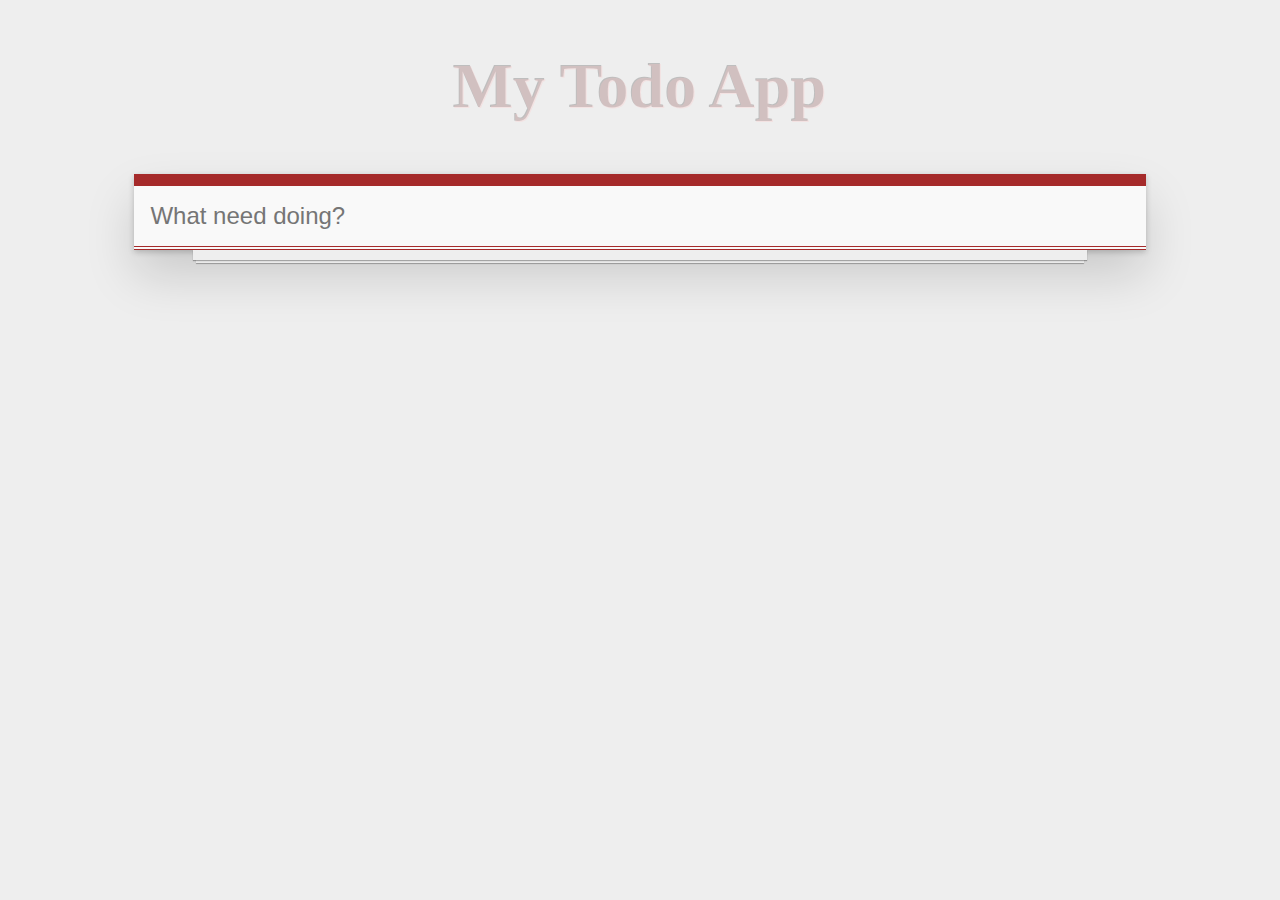
<file: index.html>
<head>
  <link rel="stylesheet" href="main.css">
</head>
<body>
  <div id="todolist">
  </div>
  <script src="react.min.js"></script>
  <script src="JSXTransformer.js"></script>
  <script type="text/jsx" src="example2.js"></script>
</body>
</file>
<file: main.css>
body {
  background-color: #eeeeee;
}

h2 {
  text-align: center;
  margin: 50px 0px;
  color: rgba(255, 200, 200, 0.3);
  text-shadow: -1px -1px rgba(0, 0, 0, 0.2);
  font-size: 4em;
}

.todo-list {
  width: 80%;
  background-color: rgba(255, 255, 255, 0.9);
  box-shadow: 0 2px 6px 0 rgba(0, 0, 0, 0.2), 0 25px 50px 0 rgba(0, 0, 0, 0.15);
  margin: auto;
  display: block;
}

.todo-prompt {
  margin: 0;
  border: none;
  border-top: 12px solid brown;
  border-bottom: 4px double brown;
  padding: 16px;
  font-size: 24px;
  width: 100%;
  background-color: rgba(0, 0, 0, 0.02);
}

.todo-item {
  padding: 16px;
  font-size: 24px;
  border-bottom: 1px solid gray;
}

.todo-item-completed {
  text-decoration: line-through;
}

.todo-item:hover .todo-item-destroy {
  display: block;
}

.todo-item-destroy {
  float: right;
  width: 25px;
  height: 25px;
  padding: 0;
  border: 0;
  margin: auto 0;
  background-color: white;
  -webkit-transition: all 0.2s;
  transition: all 0.2s;
  display: none;
  font-size: 22px;
  color: rgba(199, 107, 107, 0.9);
}

.todo-item-destroy:hover {
  -webkit-transform: scale(1.3);
  transform: scale(1.3);
  text-shadow: 0 0 1px #000,
           0 0 10px rgba(199, 107, 107, 0.8);
}

#todolist div .todo-item-destroy:after {
  content: "\00d7";
}

.todo-item:hover .todo-item-complete {
  display: block;
}

.todo-item-complete {
  float: right;
  width: 25px;
  height: 25px;
  padding: 0;
  border: 0;
  margin: auto 0;
  background-color: white;
  -webkit-transition: all 0.2s;
  transition: all 0.2s;
  display: none;
  font-size: 22px;
  color: rgba(107, 199, 107, 0.9);
}

.todo-item-complete:hover {
  -webkit-transform: scale(1.3);
  transform: scale(1.3);
  text-shadow: 0 0 1px #000,
           0 0 10px rgba(107, 199, 107, 0.8);
}

.todo-stats {
  width: 70%;
  margin: auto;
  padding: 5px;
  background-color: #eeeeee;
  box-shadow: 0 1px 1px rgba(0, 0, 0, 0.3), 0 6px 0 -3px rgba(255, 255, 255, 0.8), 0 7px 1px -3px rgba(0, 0, 0, 0.3);
}

#todolist div .todo-item-complete:after {
  content: "\2713";
}
</file>
